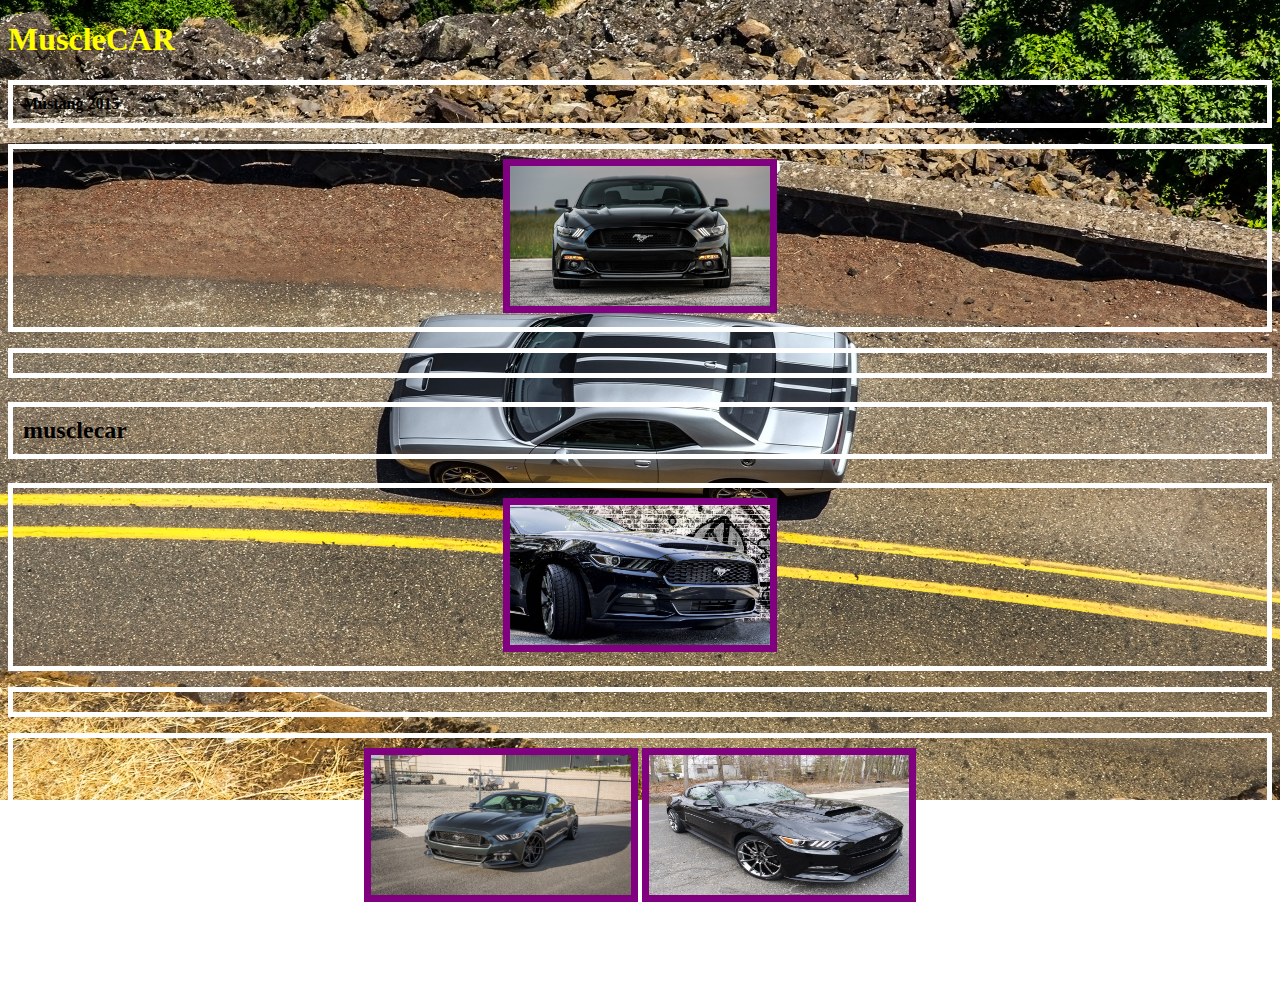
<file: index.html>
<!DOCTYPE html>
<html>
<head>
  <link rel="stylesheet" href="https://cdnjs.cloudflare.com/ajax/libs/animate.css/3.5.2/animate.min.css" />

  <title>MustanG</title>
</head>
<body>
<h1 style="color: #ffff00" > MuscleCAR</h1>

<p><b>Mustang 2015</b></p>
<style>
   p {
    border: 5px solid #ffffff;
    padding: 10px;
   }
  </style>
<style>
   body {
    background: url(img/2.jpg) no-repeat;
    -moz-background-size: 100%; /* Firefox 3.6+ */
    -webkit-background-size: 100%; /* Safari 3.1+ и Chrome 4.0+ */
    -o-background-size: 100%; /* Opera 9.6+ */
    background-size: 100%; /* Современные браузеры */
   }
  </style>

 
<style>
   img {
    border: 7px solid #800080;
   }
  </style>

<p align="center"><img class="wow flip" src="img/ford.jpg" width="260" height="140"><p>
<h2><p>musclecar</p></h2>
<p align="center"><img class="wow tada" src="img/4.jpg" width="260" height="140"><p/>
<p align="center"><img class="wow tada" src="img/1.jpg" width="260" height="140">
<img class="wow flip" src="img/9.jpg" width="260" height="140"><p/>

<script src="https://cdnjs.cloudflare.com/ajax/libs/wow/1.1.2/wow.min.js"></script>
  <script>
    new WOW().init();
  </script>
</body>
</html>
</file>
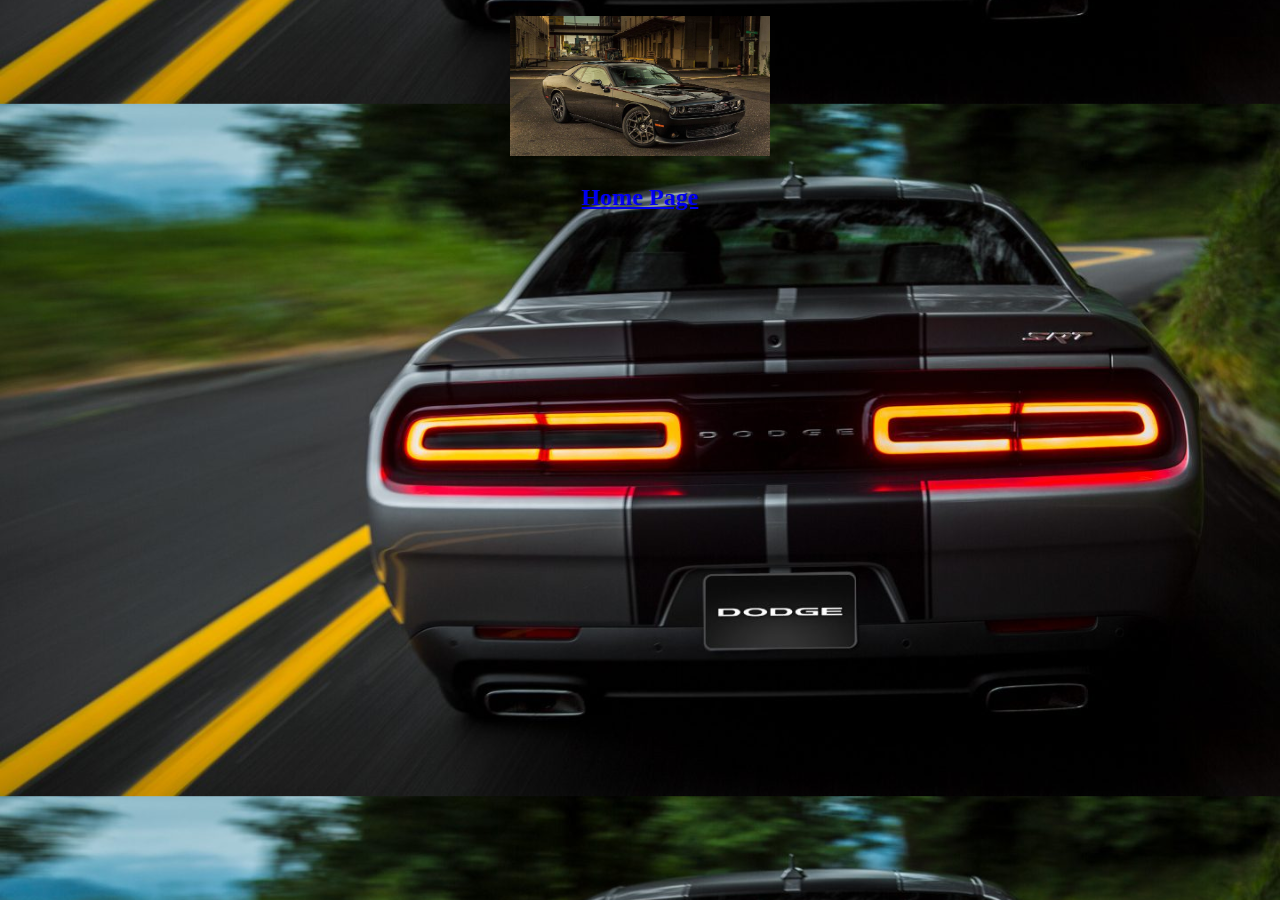
<file: challenger.html>
<!DOCTYPE html>
<html >
<head>
<link rel="stylesheet" href="https://cdnjs.cloudflare.com/ajax/libs/animate.css/3.5.2/animate.min.css" />
	
	<title>Ford2016</title>
</head>
<body>

<style>
   body {
    background: url(img/111.jpg) center / cover fixed;
    -moz-background-size: 100%; /* Firefox 3.6+ */
    -webkit-background-size: 100%; /* Safari 3.1+ и Chrome 4.0+ */
    -o-background-size: 100%; /* Opera 9.6+ */
    background-size: 100%; /* Современные браузеры */
   }
  </style>

  <p align="center"> <a href="challenger.html" > <img class="wow flip" src="img/21.jpg" width="260" height="140"> <a/><p>
<a href="xxx.html"><h2><p align="center">Home Page</p></h2><a/>


<script src="https://cdnjs.cloudflare.com/ajax/libs/wow/1.1.2/wow.min.js"></script>
  <script>
    new WOW().init();
  </script>
</body>
</html>
</file>
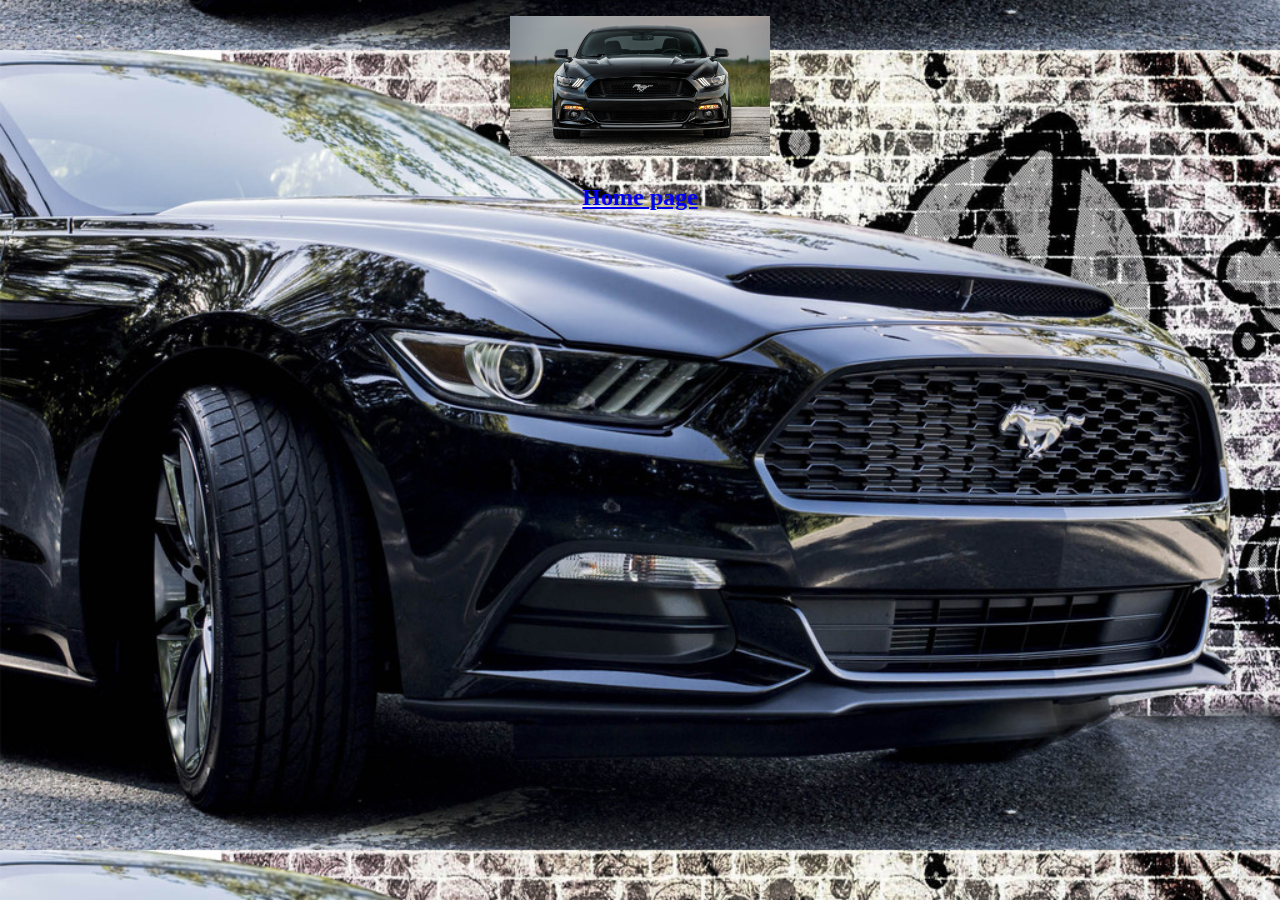
<file: ford2016.html>
<!DOCTYPE html>
<html >
<head>
<link rel="stylesheet" href="https://cdnjs.cloudflare.com/ajax/libs/animate.css/3.5.2/animate.min.css" />
	
	<title>Ford2016</title>
</head>
<body>

<style>
   body {
    background: url(img/4.jpg) center / cover fixed;
    -moz-background-size: 100%; /* Firefox 3.6+ */
    -webkit-background-size: 100%; /* Safari 3.1+ и Chrome 4.0+ */
    -o-background-size: 100%; /* Opera 9.6+ */
    background-size: 100%; /* Современные браузеры */
   }
  </style>

  <p align="center"> <a href="ford2016.html" > <img class="wow flip" src="img/ford.jpg" width="260" height="140"> <a/><p>
<a href="xxx.html"><h2><p align="center">Home page</p></h2><a/>


<script src="https://cdnjs.cloudflare.com/ajax/libs/wow/1.1.2/wow.min.js"></script>
  <script>
    new WOW().init();
  </script>
</body>
</html>
</file>
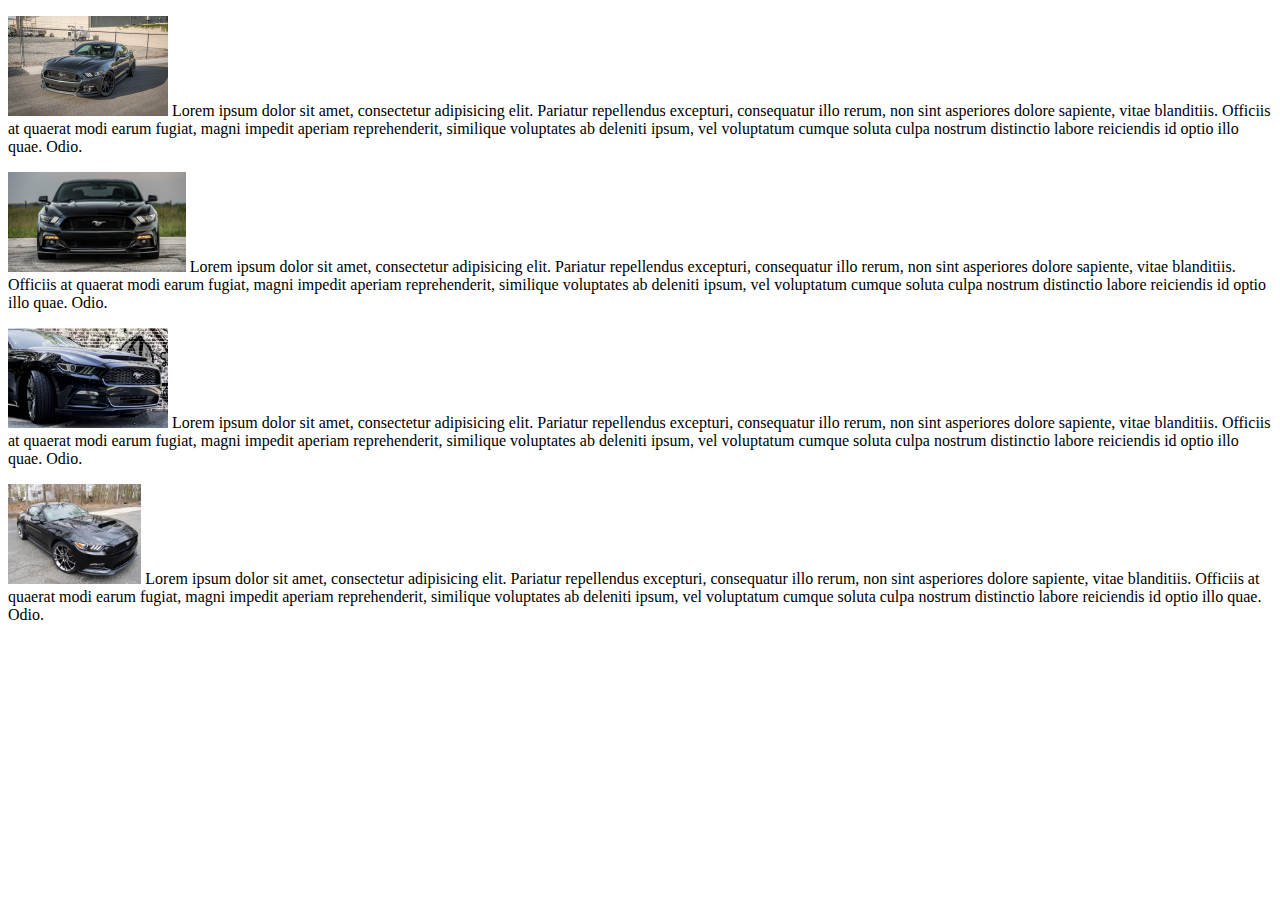
<file: primer.html>
<!DOCTYPE html>
<html >
<head>
<link rel="stylesheet" href="https://cdnjs.cloudflare.com/ajax/libs/animate.css/3.5.2/animate.min.css" />
	
	<title>MustanG</title>
</head>
<body>

<p class="wow pulse"> <img src="img/1.jpg"  height="100"> Lorem ipsum dolor sit amet, consectetur adipisicing elit. Pariatur repellendus excepturi, consequatur illo rerum, non sint asperiores dolore sapiente, vitae blanditiis. Officiis at quaerat modi earum fugiat, magni impedit aperiam reprehenderit, similique voluptates ab deleniti ipsum, vel voluptatum cumque soluta culpa nostrum distinctio labore reiciendis id optio illo quae. Odio.</p>
<p class="wow tada"> <img src="img/ford.jpg" height="100"> Lorem ipsum dolor sit amet, consectetur adipisicing elit. Pariatur repellendus excepturi, consequatur illo rerum, non sint asperiores dolore sapiente, vitae blanditiis. Officiis at quaerat modi earum fugiat, magni impedit aperiam reprehenderit, similique voluptates ab deleniti ipsum, vel voluptatum cumque soluta culpa nostrum distinctio labore reiciendis id optio illo quae. Odio.</p>
<p class="wow flip"> <img src="img/4.jpg" height="100"> Lorem ipsum dolor sit amet, consectetur adipisicing elit. Pariatur repellendus excepturi, consequatur illo rerum, non sint asperiores dolore sapiente, vitae blanditiis. Officiis at quaerat modi earum fugiat, magni impedit aperiam reprehenderit, similique voluptates ab deleniti ipsum, vel voluptatum cumque soluta culpa nostrum distinctio labore reiciendis id optio illo quae. Odio.</p>
<p class="wow wobble"> <img src="img/9.jpg" height="100"> Lorem ipsum dolor sit amet, consectetur adipisicing elit. Pariatur repellendus excepturi, consequatur illo rerum, non sint asperiores dolore sapiente, vitae blanditiis. Officiis at quaerat modi earum fugiat, magni impedit aperiam reprehenderit, similique voluptates ab deleniti ipsum, vel voluptatum cumque soluta culpa nostrum distinctio labore reiciendis id optio illo quae. Odio.</p>






	<script src="https://cdnjs.cloudflare.com/ajax/libs/wow/1.1.2/wow.min.js"></script>
	<script>
		new WOW().init();
	</script>
</body>
</html>
</file>
